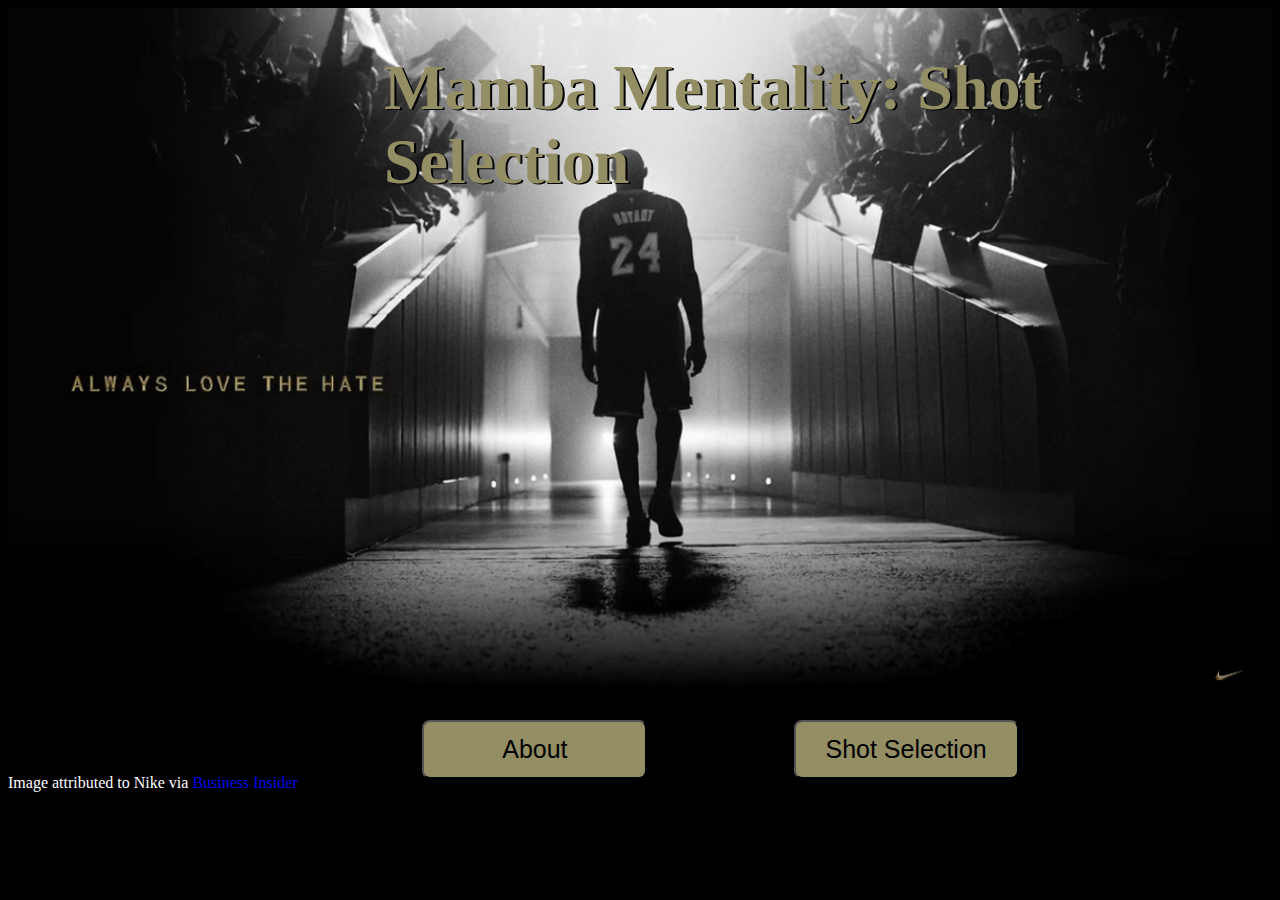
<file: index.html>
<!DOCTYPE html>
<html lang="en">

<head>
    <meta charset="UTF-8">
    <title>Mamba Mentality Homepage</title>
    <link rel="stylesheet" href="styles.css" />
</head>

<body id = "home-body">

<div id = "home-container">
    <div id = "home-header">
        <h1>Mamba Mentality: Shot Selection</h1>
    </div>
    <div id = "home-div">
        <image id = "kobe-trib" src="./data/AlwaysLovetheHate.png"></image>
    </div>
    <div>
        <span>
            <a href = "about.html">
            <button class = "home-button" id = "about-button" >About</button>
            </a>
        </span>

        <span>
            <a href = "Mamba_Mentality.html">
            <button class = "home-button" id = "heatmap-button">Shot Selection</button>
            </a>
        </span>
    </div>
</div>

</body>
<footer>
    <div>
        <p>Image attributed to Nike via <a href = https://www.businessinsider.in/Nike-released-a-Kobe-Bryant-tribute-video-with-Phil-Jackson-Paul-Pierce-and-Rasheed-Wallace/articleshow/51815889.cms>Business Insider</a></p>
    </div>
</footer>
</html>
</file>
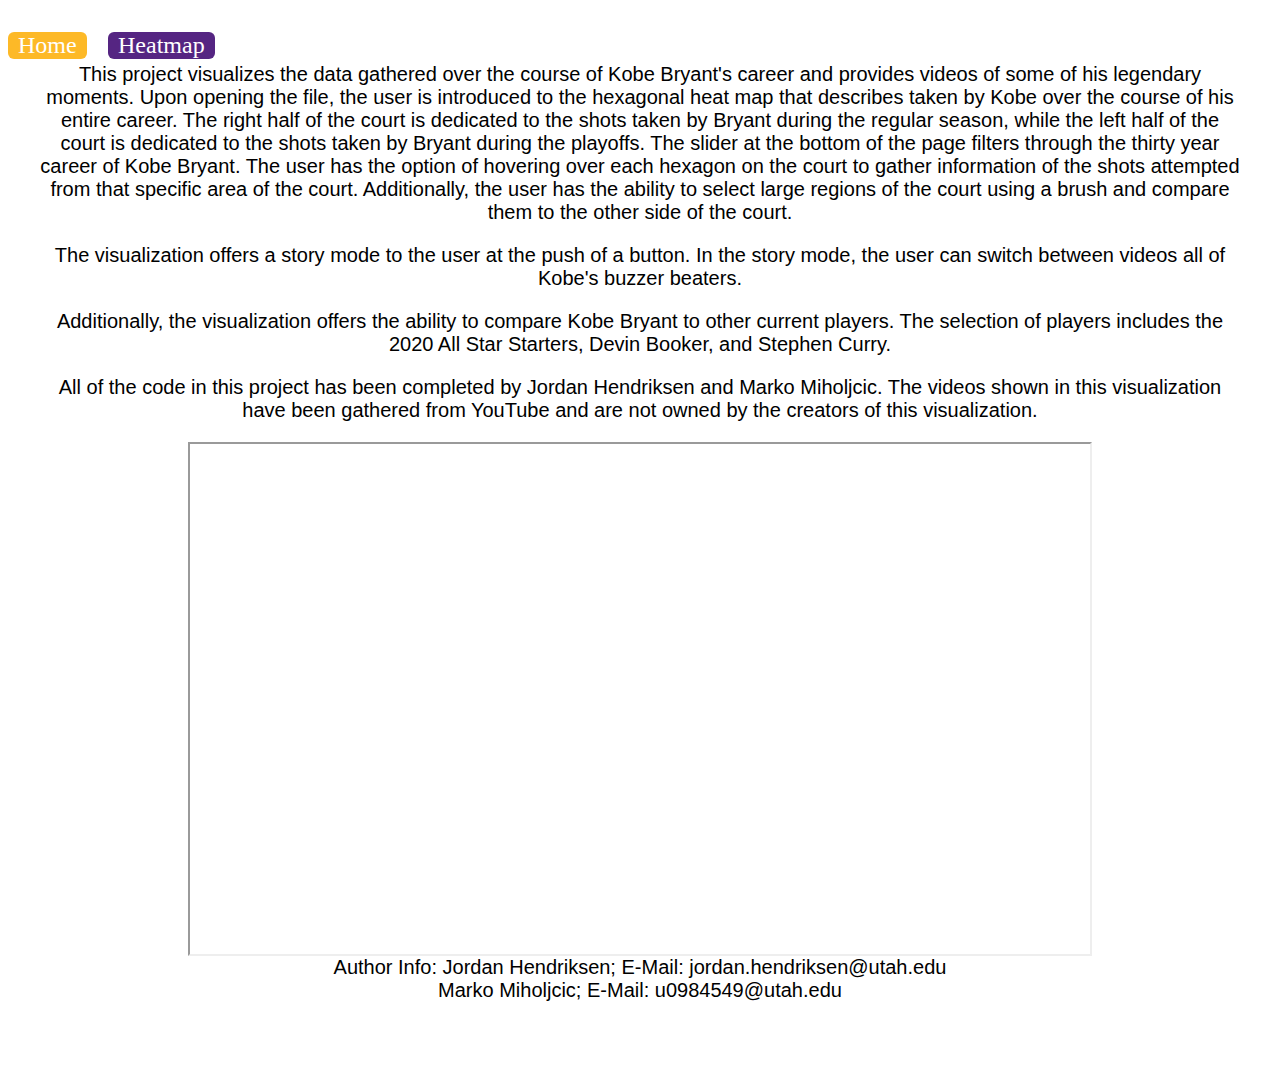
<file: about.html>
<!DOCTYPE html>
<html lang="en">

<head>
    <meta charset="UTF-8">
    <title>About Mamba Mentality</title>
    <script src="https://d3js.org/d3.v6.js"></script>
    <script src="https://d3js.org/d3-array.v2.min.js"></script>

    <link rel="stylesheet" href="styles.css" />
</head>

<body>
    <div id = "about-header">
        <a href = "index.html"><div id = "about-home"><p class = "hyper">Home</p></div></a>
        <a href = "Mamba_Mentality.html"><div id = "about-heatmap"><p class = "hyper">Heatmap</p></div></a>
    </div>
    <div id = "aboutText">
        <p>This project visualizes the data gathered over the course of Kobe 
            Bryant's career and provides videos of some of his legendary 
            moments. Upon opening the file, the user is introduced to the 
            hexagonal heat map that describes taken by Kobe over the course 
            of his entire career. The right half of the court is dedicated to 
            the shots taken by Bryant during the regular season, while the left 
            half of the court is dedicated to the shots taken by Bryant during 
            the playoffs. The slider at the bottom of the page filters through 
            the thirty year career of Kobe Bryant. The user has the option of 
            hovering over each hexagon on the court to gather information of the 
            shots attempted from that specific area of the court. Additionally, 
            the user has the ability to select large regions of the court using a 
            brush and compare them to the other side of the court. 
        </p>
        <p>
            The visualization offers a story mode to the user at the push of a 
            button. In the story mode, the user can switch between videos all of 
            Kobe's buzzer beaters.
        </p>    
        <p>
            Additionally, the visualization offers the ability to compare Kobe 
            Bryant to other current players. The selection of players includes the 
            2020 All Star Starters, Devin Booker, and Stephen Curry.
        </p>
        <p>
            All of the code in this project has been completed by Jordan 
            Hendriksen and Marko Miholjcic. The videos shown in this 
            visualization have been gathered from YouTube and are not owned by 
            the creators of this visualization.
        </p>
    
    <div id = "aboutVid">
        <iframe id = "aboutID" width = "900" height="510" src="https://www.youtube.com/embed/rksxsTxuaa8" ></iframe>
    </div>
    <div>Author Info: Jordan Hendriksen; E-Mail: jordan.hendriksen@utah.edu </div>
    <div>Marko Miholjcic; E-Mail: u0984549@utah.edu</div>
</div>
</body>

</html>
</file>
<file: styles.css>
/* 
Container stylings for the button and slider
*/  
.containerA {
    display: grid;
    position: relative;
    left: 25%;
    height: 50px;
    /* min-width: 75px; */
    /* max-width: 10% */
    grid-template-columns: 15% 15% 15% 15%; 
    grid-template-rows: 1fr;
    column-gap: 2.5%;
    
    grid-template-areas: "brushButton playoff-season-labelA playoffButton playoff-season-labelB";
}

#heatmap-svg-div{
    width: fit-content;
}

#playoff-button{
    grid-area: "playoffButton";
}

#brush-button{
    grid-area: "brushButton";
}

#heatmap-div{
    width: fit-content;
    margin: auto;
}

#header-wrap{
    width: fit-content;
}

.legend{
    font-family: sans-serif;
    font-weight: bold;
    font-size: 16px;
}

/* label stylings */
#playoff-season-labelA {
    grid-area: "playoff-season-labelA";
    left: 10%;
}

#playoff-season-labelB {
    grid-area: "playoff-season-labelB";
    font-family: 'Segoe UI', Tahoma, Geneva, Verdana, sans-serif;
    font-weight: bold;
}

.toggle-button {
    display: block;
    position: relative;
    padding-top: 5%;
    font-size: 35px;
    font-weight: bold;
}

.toggle-button input {
    position: absolute;
    opacity: 1;
    height: 30px;
    width: 30px;
}

#dropdown {
    padding-left: 6.5%;
    font-size: 25px;
    /* position: absolute; */
    font-family: 'Segoe UI', Tahoma, Geneva, Verdana, sans-serif;
    font-weight: bold;
}

#selectNow {
    font-family: 'Segoe UI', Tahoma, Geneva, Verdana, sans-serif;
    font-weight: bold;
}

/* 
Styling for the wrapper containing the heatmap and sub visualizations
*/
.wrapper {
    display: grid;
    width: fit-content;
    margin: auto;
    height: fit-content;
    display: inline-block;
    grid-template-columns: 1fr 0.5fr;
    column-gap: 2.5%;

    grid-template-areas: "heatmap subVis";
}

/* 
Styling for the container below the shot chart
*/
.containerB {
    display: grid;
    position: relative;
    left: 0%;
    height: 50px;
    grid-template-columns: 3fr 2fr 1fr 1fr 1fr 2fr; 
    grid-template-rows: 1fr;
    column-gap: 1%;
    
    grid-template-areas: "button button . . . sliderLabel slider";
}

/*
Styling for the buttons
*/
.button {
    grid-area: "button";
    position: relative;
    background-color:rgb(253,185,39);
    padding: 1% 1%;
    text-align: center;
    font-size: 25px;
}
#back-button{
    grid-area: "button";
    position: relative;
    background-color: rgb(253,185,39);
    padding: 1% 1%;
    text-align: center;
    font-size: 25px;
}
#next-button{
    grid-area: "button";
    position: relative;
    background-color: rgb(253,185,39);
    padding: 1% 1%;
    text-align: center;
    font-size: 25px;
}

.button:active {
    box-shadow: 0 5px rgb(253,185,39);
    transform: translateY(4px);
}

#sliderLabel {
    grid-area: "sliderLabel";
}

/* 
tool tip stylings
*/

div.tooltip {
    position: fixed;
    text-align: center;
    min-width: 5%;
    min-height: 5%;
    padding: 2px;
    background: white;
    stroke: gray;
    border-radius: 6px;
    pointer-events: none;
    margin: auto;
}

.tooltip h5 {
    margin: auto;
    font: 14px sans-serif;
    font-weight: bold;
}

.hovered{
    fill: rgb(255, 0, 0);
    stroke: rgb(255, 0, 0);
    opacity: 1;
}

/* 
Stylings for the different sliders
*/

.slider {
    -webkit-appearance: none;
    width: 725px;
    height: 15px;
    border-radius: 5px;
    background:rgb(85,37,130);
    outline: none;
    opacity: 0.7;
    -webkit-transition: .2s;
    transition: opacity .2s;
}

.slider2 {
    justify-content: right;
    -webkit-appearance: none;
    width: 725px;
    height: 15px;
    border-radius: 5px;
    background: black;
    outline: none;
    opacity: 0.7;
    -webkit-transition: .2s;
    transition: opacity .2s;
}

.slider::-webkit-slider-thumb,
.slider2::-webkit-slider-thumb {
    -webkit-appearance: none;
    appearance: none;
    width: 25px;
    height: 25px;
    border-radius: 50%;
    background: rgb(253,185,39);
    cursor: pointer;
}

.slider::-moz-range-thumb, 
.slider2::-moz-range-thumb {
    width: 25px;
    height: 25px;
    border-radius: 50%;
    background: #D4E157;
    cursor: pointer;
}

.slider:hover,
.slider2:hover {
    opacity: 1;
}

.slider-label svg {
    width: 750px;
    height: 35px;
}

.slider-label svg text {
    text-anchor: middle;
}

.slider-wrap {
    display: inline-block;
    /* float: left; */
    width: 750px;
}

/* 
Styling for the container containing the story buttons and sliders
*/
.containerC {
    display: grid;
    position: relative;
    left: 0%;
    grid-template-columns: 1fr 1fr 4.75fr 2.4fr 10fr; 
    grid-template-rows: 1fr;
    column-gap: 0%;
    
    grid-template-areas: "button button bubbles sliderLabel2 slider";
}

#bubbles {
    grid-area: "bubbles";
}

#sliderLabel2 {
    grid-area: "sliderLabel2";
}

#overlay {
    position: absolute;
    width: 600px;
    height: 500px;
    top: 0;
    left: 1.5%;
    right: 0;
    bottom: 0;
    z-index: -1;
}

#story-summary {
    position: absolute;
    padding: 10px;
    width: 647px;
    height: 227px;
    top: 0;
    left: 1.5%;
    right: 0;
    bottom: 0;
    z-index: 2;
    border-radius: 6px;
}

/* 
Stylings for the sub visualizations
*/

select {
    font-family: 'Segoe UI', Tahoma, Geneva, Verdana, sans-serif;
    font-size: 125%;
}

/* selection styling */
.selectedHex{
    opacity: 1;
    stroke-opacity: 1;
}

.not-selected{
    opacity: 0.3;
    /* fill: grey; */
    stroke-opacity: 1;
    stroke: black;
}

.fullCourt{
    z-index: -1;
}
/* sub vis styling */

div.subVis {
    display: grid;
    position: absolute;
    align-self: center;
    padding: 2px;
    background: rgb(253, 232, 185);
    border-style: solid;
    border-color: rgb(241, 207, 134);
    border-radius: 6px;
    pointer-events: none;
    grid-template-columns: 1fr;
    grid-template-rows: 1fr 1fr;

    grid-template-areas: "subSVG-1"
    "subSVG-2";
}

#subSVG-1 {
    grid-area: "subSVG-1";
    place-self: center;
}

#subSVG-2 {
    grid-area: "subSVG-2";
    place-self: center;
}

.subvis-label{
    text-anchor: middle;
    font-family: sans-serif;
    font-weight: bold;
    font-size: 16px;
}

.subVisTip{
    font-family: sans-serif;
    font-size: 24px;
}

.year-label{
    font-family: sans-serif;
    font-weight: bold;
}

.axis{
    font-family: sans-serif;
    font-size: 14px;
}

.svg-text {
    text-anchor: middle;
    font-family: 'Segoe UI', Tahoma, Geneva, Verdana, sans-serif;
    font-weight: bold;
    font-size: 40px;
}

/* 
Stylings for the story mode
*/

.no-display {
    display: none !important;
}

#tv {
    position: absolute;
    width: 8%;
    height: 8%;
    top: 0%;
    left: 23%;
    right: 0;
    bottom: 0;
    z-index: -1;
    opacity: 0;
    font-size: 660px;
}

#ball {
    position: absolute;
    width: 100px;
    height: 100px;
    top: 0%;
    left: 4%;
    right: 0;
    bottom: 0;
    z-index: -1;
    opacity: 0;
    font-size: 50px;
    color: rgb(255, 51, 0);
}

/* home page styling */
#home-container{
    display: grid;
    grid-template-rows: 1fr;
    grid-template-columns: 1fr;
    grid-template-areas: "div";
}

#home-header{
    position: absolute;
    font-size: 32px;
    left: 30%;
    color: #948e65;
    text-shadow: 2px 1px black;
}

#home-div {
    width: 100%;
    height: 100%;
    min-width: 750px;
    min-height: 750px;
    grid-area: "div";
    align-self: center;
    justify-self: center;
}

#kobe-trib{
    width: 100%;
    height: auto;
    z-index: 0;
}

#home-body{
    background-color: black;
}

#about-button{
    position: absolute;
    background-color:#948e65;
    padding: 1% 1%;
    text-align: center;
    font-size: 25px;
    top: 80%;
    left: 33%;
    border-radius: 8px;
    width: 225px;
}

#heatmap-button{
    position: absolute;
    background-color: #948e65;
    padding: 1% 1%;
    text-align: center;
    font-size: 25px;
    top: 80%;
    left: 62%;
    border-radius: 8px;
    width: 225px;
}

footer{
    color: white;
}

/* About page styling */
#about-header{
    display: grid;
    grid-template-columns: 100px 100px 1fr;
    grid-template-rows: 30px;
    grid-template-areas: "home" "heat" ".";
}

#aboutVid{
    display: grid;
    grid-template-columns: 1fr;
    grid-template-rows: 1fr;
    grid-template-areas: "video";
}

#aboutID{
    grid-area: "video";
    align-self: center;
    justify-self: center;
}

#aboutText{
    display: block;
    margin-left: auto;
    margin-right: auto;
    text-align: center;
    font-weight: 500;
    margin-top: 2%;
    margin-bottom: 5%;
    width: 95%;
    height: fit-content;
    font-family: 'Segoe UI', Tahoma, Geneva, Verdana, sans-serif;
    font-size: 20px;
}

#about-home{
    display: block;
    grid-area: "home";
    border-radius: 6px;
    background-color: rgb(253,185,39);
    width: fit-content;
    padding-left: 10px;
    padding-right: 10px;
    font-size: 24px;
}

#about-heatmap{
    display: block;
    grid-area: "heat";
    border-radius: 6px;
    background-color: rgb(85,37,130);
    width: fit-content;
    padding-left: 10px;
    padding-right: 10px;
    font-size: 24px;
}

.hyper{
    color: white;
}

a{
    text-decoration: none;
}

/* Story bubble styling */

.bubble-style {
    fill: rgb(253,185,39);
    stroke: rgb(85,37,130);
    stroke-width: 3px;
}

.bubble-fill {
    fill: rgb(85,37,130);
    stroke: rgb(253,185,39);
    stroke-width: 3px;
}

/* Background picture styling */

#kobe-jersey{
    width: 100%;
    height: 100%;
    z-index: -2;
    opacity: 0.2;
}

#background-pic-jersey {
    position: absolute;
    width: 100%;
    height: 100%;
    min-height: 750px;
    align-self: center;
    justify-self: center;
    z-index: -2;
}

#footerMamba {
    color: black;
}
</file>
